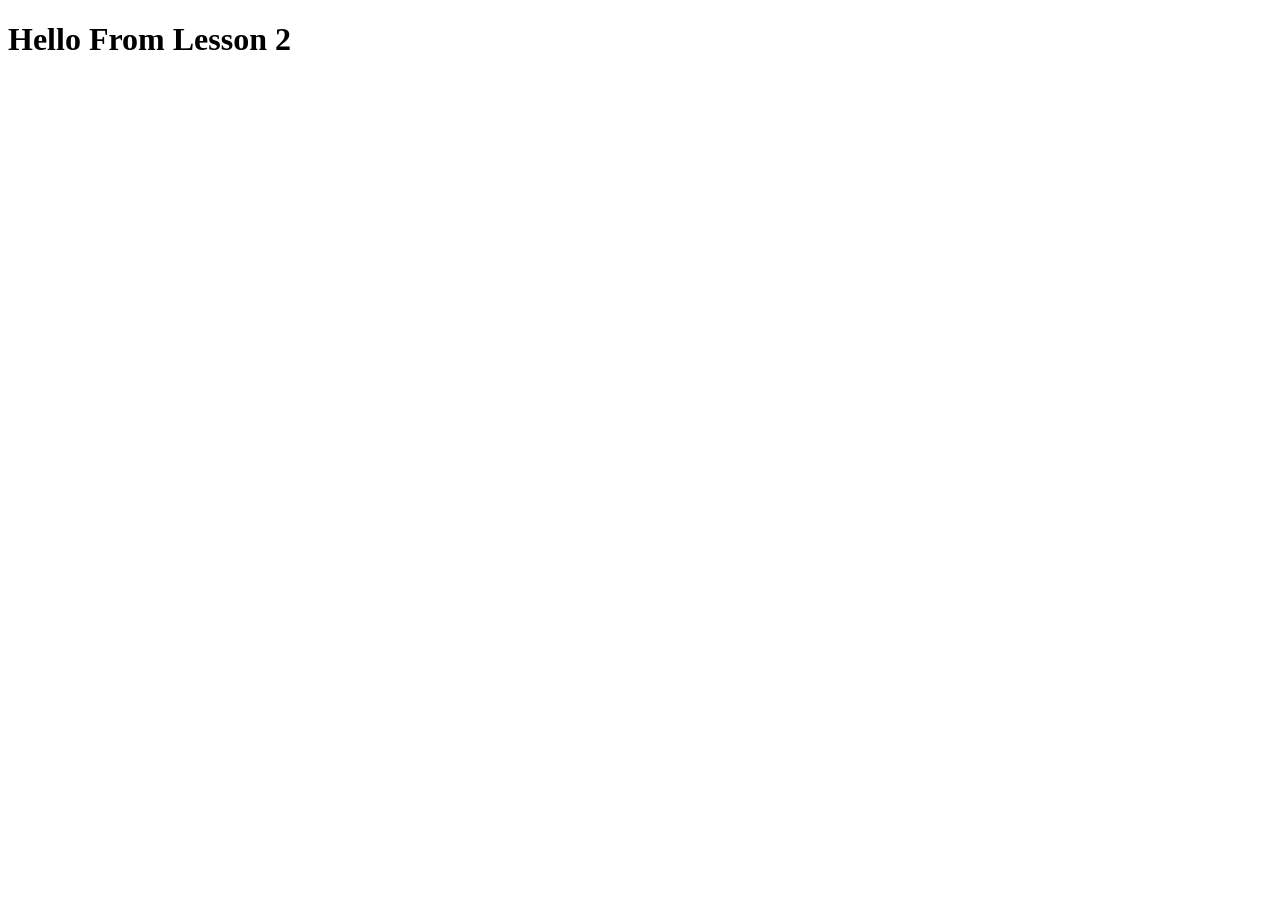
<file: lesson02/index.html>
<!DOCTYPE html>
<html lang="en">
<head>
   <meta charset="UTF-8">
   <meta http-equiv="X-UA-Compatible" content="IE=edge">
   <meta name="viewport" content="width=device-width, initial-scale=1.0">
   <title>Lesson 2</title>
</head>
<body>
   <h1>Hello From Lesson 2</h1>
</body>
</html>
</file>
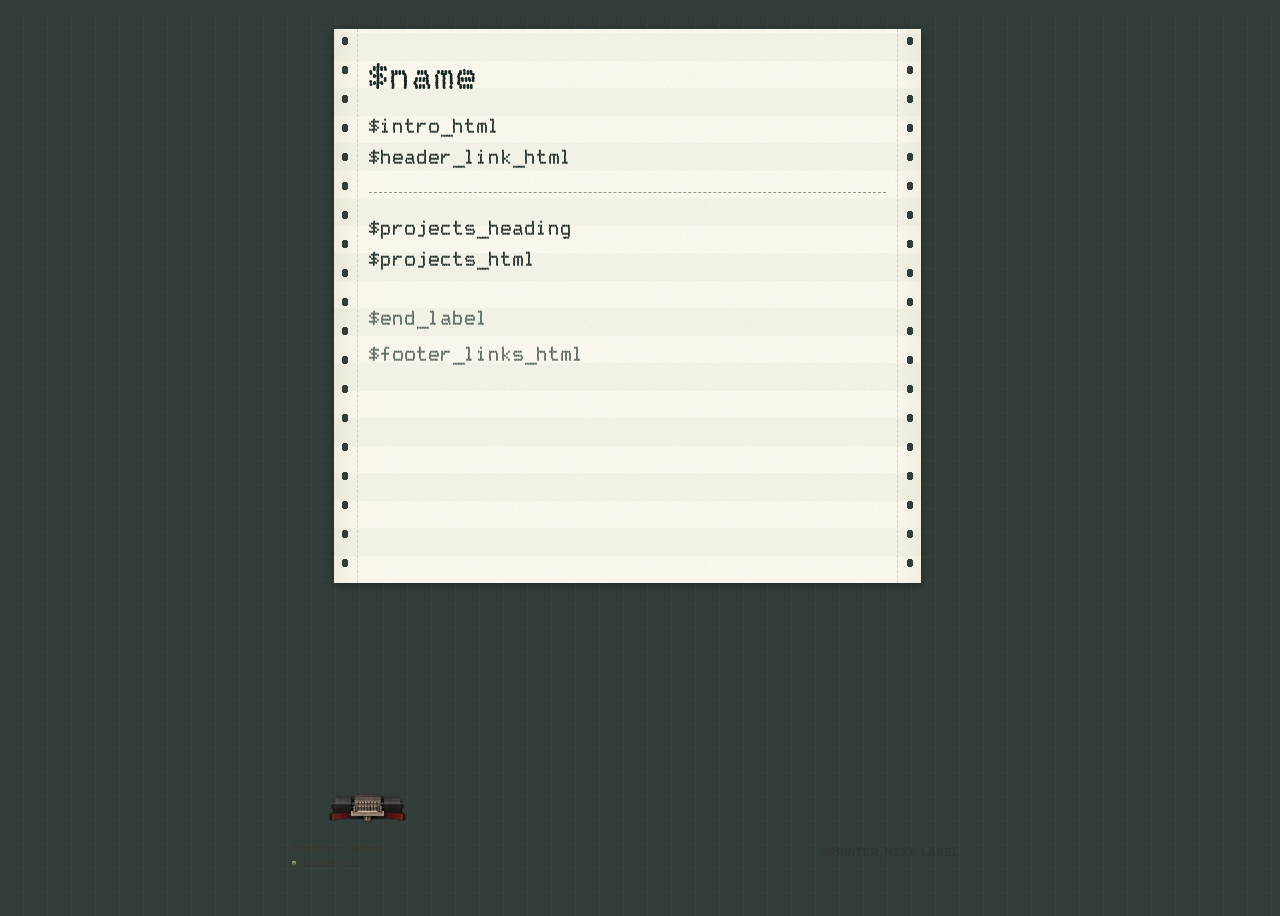
<file: templates/index.html>
<!doctype html>
<html lang="en">
<head>
  <meta charset="utf-8">
  <meta name="viewport" content="width=device-width, initial-scale=1">
  <meta name="description" content="$description">
  <meta name="theme-color" content="#303d38">
  <title>$title</title>
  <link rel="canonical" href="$url">
  <link rel="icon" href="/assets/printer.svg" type="image/svg+xml">
  <link rel="preload" href="/assets/DotMatrix-Bold.woff2" as="font" type="font/woff2" crossorigin>
  <link rel="stylesheet" href="/assets/printer.css?v=$css_version">
  <script src="/assets/printer.js?v=$js_version" defer></script>
</head>
<body>
  <svg class="print-effects" width="0" height="0" aria-hidden="true" focusable="false" xmlns="http://www.w3.org/2000/svg">
    <defs>
      <!-- Image brightness determines the size of each ink dot. -->
      <filter id="ribbon-print" x="0" y="0" width="100%" height="100%" color-interpolation-filters="sRGB">
        <feColorMatrix in="SourceGraphic" type="saturate" values="0" result="gray"/>
        <feImage x="0" y="0" width="3" height="3" href="data:image/svg+xml,%3Csvg%20xmlns%3D%22http%3A%2F%2Fwww.w3.org%2F2000%2Fsvg%22%20width%3D%2212%22%20height%3D%2212%22%20viewBox%3D%220%200%2012%2012%22%3E%3Cdefs%3E%3CradialGradient%20id%3D%22d%22%20cx%3D%2250%25%22%20cy%3D%2250%25%22%20r%3D%2271%25%22%3E%3Cstop%20offset%3D%220%22%20stop-color%3D%22black%22%2F%3E%3Cstop%20offset%3D%221%22%20stop-color%3D%22white%22%2F%3E%3C%2FradialGradient%3E%3C%2Fdefs%3E%3Crect%20width%3D%2212%22%20height%3D%2212%22%20fill%3D%22url%28%23d%29%22%2F%3E%3C%2Fsvg%3E" result="cell"/>
        <feTile in="cell" result="screen"/>
        <feComposite in="gray" in2="screen" operator="arithmetic" k1="0" k2="1" k3="1" k4="-0.5" result="screened"/>
        <feComponentTransfer in="screened" result="dots">
          <feFuncR type="discrete" tableValues="0 1"/>
          <feFuncG type="discrete" tableValues="0 1"/>
          <feFuncB type="discrete" tableValues="0 1"/>
        </feComponentTransfer>
        <feComponentTransfer in="dots" result="ink">
          <feFuncR type="table" tableValues="0.094 0.984"/>
          <feFuncG type="table" tableValues="0.157 0.973"/>
          <feFuncB type="table" tableValues="0.141 0.925"/>
        </feComponentTransfer>
        <feComposite in="ink" in2="SourceGraphic" operator="in" result="print"/>
        <feGaussianBlur in="print" stdDeviation="0.12"/>
      </filter>
      <filter id="ribbon-print-fine" x="0" y="0" width="100%" height="100%" color-interpolation-filters="sRGB">
        <feColorMatrix in="SourceGraphic" type="saturate" values="0" result="gray"/>
        <feImage x="0" y="0" width="2" height="2" href="data:image/svg+xml,%3Csvg%20xmlns%3D%22http%3A%2F%2Fwww.w3.org%2F2000%2Fsvg%22%20width%3D%2212%22%20height%3D%2212%22%20viewBox%3D%220%200%2012%2012%22%3E%3Cdefs%3E%3CradialGradient%20id%3D%22d%22%20cx%3D%2250%25%22%20cy%3D%2250%25%22%20r%3D%2271%25%22%3E%3Cstop%20offset%3D%220%22%20stop-color%3D%22black%22%2F%3E%3Cstop%20offset%3D%221%22%20stop-color%3D%22white%22%2F%3E%3C%2FradialGradient%3E%3C%2Fdefs%3E%3Crect%20width%3D%2212%22%20height%3D%2212%22%20fill%3D%22url%28%23d%29%22%2F%3E%3C%2Fsvg%3E" result="cell"/>
        <feTile in="cell" result="screen"/>
        <feComposite in="gray" in2="screen" operator="arithmetic" k1="0" k2="1" k3="1" k4="-0.5" result="screened"/>
        <feComponentTransfer in="screened" result="dots">
          <feFuncR type="discrete" tableValues="0 1"/>
          <feFuncG type="discrete" tableValues="0 1"/>
          <feFuncB type="discrete" tableValues="0 1"/>
        </feComponentTransfer>
        <feComponentTransfer in="dots" result="ink">
          <feFuncR type="table" tableValues="0.153 0.980"/>
          <feFuncG type="table" tableValues="0.173 0.976"/>
          <feFuncB type="table" tableValues="0.161 0.953"/>
        </feComponentTransfer>
        <feComposite in="ink" in2="SourceGraphic" operator="in" result="print"/>
        <feGaussianBlur in="print" stdDeviation="0.12"/>
      </filter>
    </defs>
  </svg>

  <a class="skip-link" href="#projects">Skip to content</a>
  <main id="project-printer" class="site-shell">
    <div class="bench">
      <div class="printer-rear printer-frame" aria-hidden="true"><picture class="case-photo" aria-hidden="true">
          <source media="(max-width: 600px)" srcset="/assets/printer-receipt-compact.webp?v=$receipt_photo_version">
          <img class="case-image" src="/assets/printer-impact-compact.webp?v=$impact_photo_version" width="2172" height="724" alt="" decoding="async" fetchpriority="high">
        </picture></div>
      <div class="paper-window" tabindex="0" role="region" aria-label="Scrollable printout">
        <div class="paper-content">
        <div class="sheet">
          <header class="print-header">
            <h1>$name</h1>
            <div class="intro markdown">$intro_html</div>
            $header_link_html
          </header>
          <section id="projects" aria-label="Printed content">
            <p class="paper-intro">$projects_heading</p>
            $projects_html
          </section>
          <footer class="end-note">
            <p>$end_label</p>
            $footer_links_html
          </footer>
        </div>
        </div>
      </div>
      <div class="printer printer-frame" aria-label="Project paper feed" data-ready="$printer_ready" data-printing="$printer_printing" data-end="$printer_end">
        <picture class="case-photo" aria-hidden="true">
          <source media="(max-width: 600px)" srcset="/assets/printer-receipt-compact.webp?v=$receipt_photo_version">
          <img class="case-image" src="/assets/printer-impact-compact.webp?v=$impact_photo_version" width="2172" height="724" alt="" decoding="async" fetchpriority="high">
        </picture>
        <div class="head-track" aria-hidden="true"><img class="writer-head" src="/assets/printer-impact-head.webp?v=$head_photo_version" alt="" decoding="async"></div>
        <div class="output-slot" aria-hidden="true"></div>
        <div class="front-panel">
          <div class="device-label" aria-hidden="true"><strong><span class="matrix-label">$printer_label</span><span class="receipt-label">$printer_receipt_label</span></strong><div class="status"><i class="status-light"></i><span>$printer_ready</span></div></div>
          <button class="feed" type="button" hidden aria-label="$printer_next_description">$printer_next_label</button>
        </div>
      </div>
    </div>
  </main>
</body>
</html>
</file>
<file: assets/printer.css>
@font-face { font-family:"Printer DotMatrix"; font-weight:700; font-style:normal; font-display:swap; src:url("DotMatrix-Bold.woff2") format("woff2"); }
@font-face { font-family:"Printer DotMatrix"; font-weight:700; font-style:italic; font-display:swap; src:url("DotMatrix-BoldItalic.woff2") format("woff2"); }

html { height:100%; background:#303d38; scroll-padding-bottom:var(--printer-clearance,190px); }
body { height:100%; overflow:hidden; margin:0; background:repeating-linear-gradient(0deg,transparent 0 23px,#697c6819 23px 24px),repeating-linear-gradient(90deg,transparent 0 23px,#697c6819 23px 24px),#303d38; }
[hidden] { display:none !important; }
.site-shell { width:100%; max-width:860px; margin:16px auto 0; }
.skip-link { position:absolute; top:8px; left:8px; z-index:10; padding:12px; color:#155495; background:#fbf8ec; transform:translateY(-160%); }
.skip-link:focus { transform:none; }
#project-printer { --desk:#303d38; --desk-line:#697c6819; --paper:#fbf8ec; --ink:#182824; --link:#155495; --stripe:#648d640c; --printer-clearance:calc(25dvh + 60px); --matrix-machine-width:min(calc(100vw + 24px),850px);
 --paper-grain:url("data:image/svg+xml,%3Csvg xmlns='http://www.w3.org/2000/svg' width='180' height='180'%3E%3Cfilter id='p'%3E%3CfeTurbulence type='fractalNoise' baseFrequency='.68 .2' numOctaves='3' stitchTiles='stitch'/%3E%3CfeColorMatrix type='saturate' values='0'/%3E%3C/filter%3E%3Cpath fill='%23808080' filter='url(%23p)' opacity='.055' d='M0 0h180v180H0z'/%3E%3C/svg%3E");
}
#project-printer * { box-sizing:border-box; }
#project-printer .bench { padding:0; }
/* The viewport clips native scrolling; its edge never waits on a scroll handler. */
#project-printer .paper-window { position:fixed; inset:0; z-index:1; overflow-x:hidden; overflow-y:auto; overscroll-behavior-y:none; scroll-padding-bottom:var(--printer-clearance,190px); clip-path:polygon(0 0,100% 0,100% 100%,calc(100% - 18px) 100%,calc(100% - 18px) var(--paper-exit-y,75vh),0 var(--paper-exit-y,75vh)); }
#project-printer .paper-window:focus-visible { outline:0; }
#project-printer .paper-window:focus-visible .sheet { outline:1px dotted #4b695b; outline-offset:3px; }
#project-printer .paper-content { width:calc(100% - 26px); max-width:834px; margin:0 auto; padding:29px 0 16px; }
#project-printer .sheet { position:relative; width:calc(var(--matrix-machine-width) * .69); left:calc(var(--matrix-machine-width) * -.015); margin:0 auto; padding:26px 35px var(--printer-clearance,190px); color:var(--ink); background-color:var(--paper); background-image:linear-gradient(90deg,#b4ab8620,transparent 25px,transparent calc(100% - 25px),#b4ab861a),var(--paper-grain),repeating-linear-gradient(0deg,transparent 0 27px,var(--stripe) 27px 55px); box-shadow:0 2px 9px #0005; font:700 20px/1.55 'Printer DotMatrix',monospace; font-synthesis:none; overflow-wrap:anywhere; }
#project-printer .sheet::before,#project-printer .sheet::after { content:""; position:absolute; top:0; bottom:0; width:23px; border-inline-end:1px dashed #afa98c77; background:radial-gradient(ellipse 3.5px 4.5px at 11px 12px,var(--desk) 96%,transparent 100%) 0 0/23px 29px repeat-y; pointer-events:none; }
#project-printer .sheet::before { left:0; }
#project-printer .sheet::after { right:0; transform:scaleX(-1); }
#project-printer .print-header { padding-bottom:19px; border-bottom:1px dashed #8c9989; }
#project-printer h1 { margin:0 0 13px; font:inherit; font-size:36px; line-height:1.2; }
#project-printer h2 { margin:0 0 12px; font:inherit; font-size:28px; line-height:1.3; }
#project-printer .intro p { margin:0 0 13px; }
#project-printer .sheet a { color:var(--link); font:inherit; text-decoration:underline dotted 2px; text-underline-offset:4px; }
#project-printer .sheet a:hover { background:#15549510; }
#project-printer .sheet a.stamp-link { display:inline-flex; align-items:center; justify-content:center; gap:.6em; max-width:100%; min-height:44px; padding:5px 10px; border:2px dotted #315f83; color:#174f7e; background:transparent; text-transform:uppercase; font-size:18px; line-height:1.5; text-decoration-thickness:1px; }
#project-printer .sheet a.stamp-link:hover { color:#123e66; background:#315f8312; border-color:#174f7e; text-decoration-thickness:2px; }
#project-printer .stamp-link span { white-space:nowrap; }
#project-printer .print-header .stamp-link { margin-top:2px; }
#project-printer .paper-intro { margin:0; padding:20px 0 0; }
#project-printer .paper-entry { position:relative; padding:25px 0 23px; border-bottom:1px dashed #8c9989; }
#project-printer .entry-label { margin:0 0 10px; color:#52645d; font-size:15px; line-height:1.5; }
#project-printer .paper-entry p { margin:0 0 14px; }
#project-printer .paper-entry .entry-label { margin-bottom:10px; }
#project-printer .entry-links { display:flex; flex-wrap:wrap; align-items:center; gap:12px; }
#project-printer .fold-line { position:relative; height:9px; margin-inline:-15px; background:linear-gradient(0deg,#fff3,transparent 45%,#7b735b10 48%,transparent 60%); pointer-events:none; }
#project-printer .end-note { padding-top:23px; color:#52645d; }
#project-printer .end-note p { margin:5px 0; }
#project-printer .end-note .stamp-link { margin-top:6px; }

/* The back cover sits behind the paper; the photographed front occludes it. */
#project-printer .printer-frame { position:fixed; left:50%; bottom:-12px; width:var(--matrix-machine-width); aspect-ratio:3; transform:translateX(-50%); pointer-events:none; --paper-exit:42%; }
#project-printer .printer-rear { z-index:0; }
#project-printer .printer { z-index:2; }
#project-printer .case-photo { position:absolute; inset:0; display:block; }
#project-printer .case-image { display:block; width:100%; height:100%; object-fit:fill; }
#project-printer .printer-rear .case-photo { clip-path:inset(0 0 calc(100% - var(--paper-exit)) 0); }
#project-printer .printer .case-photo { clip-path:inset(var(--paper-exit) 0 0 0); filter:drop-shadow(0 6px 5px #08100970); }
#project-printer .head-track { position:absolute; left:13%; right:17%; top:55%; height:18%; overflow:hidden; }
#project-printer .writer-head { position:absolute; width:14%; height:auto; bottom:0; animation:carriage-scan .8s linear infinite alternate; animation-play-state:paused; }
#project-printer .printing .writer-head { animation-play-state:running; }
@keyframes carriage-scan { from { transform:translateX(0); } to { transform:translateX(var(--head-travel,0px)); } }
@media(prefers-reduced-motion:reduce) { #project-printer .writer-head { animation:none; transform:translateX(calc(var(--head-travel,0px) / 2)); } }
#project-printer .output-slot { position:absolute; left:14%; right:17%; top:var(--paper-exit); height:0; }
#project-printer .front-panel { position:absolute; inset:0; }
#project-printer .device-label { position:absolute; left:9%; bottom:15%; display:grid; gap:1px; color:#393a31; }
#project-printer .device-label strong { font:600 clamp(8px,1.1vw,11px)/1.2 Arial,sans-serif; letter-spacing:1.4px; }
#project-printer .receipt-label { display:none; }
#project-printer .status { display:flex; align-items:center; gap:7px; font:clamp(8px,1vw,10px)/1.3 Arial,sans-serif; }
#project-printer .status-light { width:4px; height:4px; border-radius:50%; background:#637548; box-shadow:0 0 0 1px #39412d,inset 0 1px #bec79b; }
#project-printer .printing .status-light { background:#d3a848; }
#project-printer .feed { position:absolute; left:70.5%; top:72.5%; width:18%; height:13%; min-height:38px; padding:0 5px; border:0; border-radius:5px; background:transparent; color:#30312b; font:700 11px/1.2 Arial,sans-serif; text-transform:uppercase; letter-spacing:.2px; cursor:pointer; pointer-events:auto; }
#project-printer .feed:hover { background:#fff5d914; }
#project-printer .feed:active { color:#151b13; background:#282d1c12; transform:translateY(1px); }
#project-printer .feed:disabled { opacity:.55; cursor:default; }
#project-printer a:focus-visible,#project-printer button:focus-visible,#project-printer summary:focus-visible,#project-printer .table-scroll:focus-visible { outline:2px dashed #155495; outline-offset:5px; }

#project-printer .markdown { font:700 20px/1.55 'Printer DotMatrix',monospace; }
#project-printer .markdown > :first-child { margin-top:0; }
#project-printer .markdown > :last-child { margin-bottom:0; }
#project-printer .markdown :is(h1,h2,h3,h4,h5,h6) { margin:1.2em 0 .5em; font-family:'Printer DotMatrix',monospace; font-weight:700; line-height:1.35; letter-spacing:0; }
#project-printer .markdown h1 { font-size:32px; }
#project-printer .markdown h2 { font-size:28px; }
#project-printer .markdown h3 { font-size:25px; }
#project-printer .markdown h4 { font-size:23px; }
#project-printer .markdown h5 { font-size:21px; text-transform:uppercase; }
#project-printer .markdown h6 { font-size:20px; text-decoration:underline dotted; text-underline-offset:5px; }
#project-printer .markdown strong { text-shadow:.35px 0 currentColor,-.35px 0 currentColor; }
#project-printer .markdown em { font-style:italic; }
#project-printer .markdown del { text-decoration-thickness:2px; }
#project-printer .markdown :is(ul,ol) { margin:14px 0; padding-left:1.6em; }
#project-printer .markdown li { margin:.3em 0; padding-left:.15em; }
#project-printer .markdown li :is(ul,ol) { margin:.3em 0; }
#project-printer .markdown .task-list { list-style:none; padding-left:1.4em; }
#project-printer .markdown .task-list-item { position:relative; }
#project-printer .markdown .task-list-item input { appearance:none; -webkit-appearance:none; position:absolute; left:-1.4em; top:.27em; margin:0; width:.9em; height:.9em; font:inherit; border:2px dotted var(--ink); border-radius:0; opacity:1; background:none; }
#project-printer .markdown .task-list-item input:checked::after { content:'x'; position:absolute; left:0; top:-.47em; color:var(--ink); }
#project-printer .markdown blockquote { margin:18px 0; padding:3px 0 3px 16px; border-left:3px dotted #718276; }
#project-printer .markdown blockquote > :last-child { margin-bottom:0; }
#project-printer .markdown hr { margin:26px 0; border:0; border-top:2px dotted #8c9989; }
#project-printer .markdown :is(code,kbd,samp) { font:inherit; font-size:.9em; padding:1px 4px; border:1px dotted #8c9989; background:#648d640c; box-decoration-break:clone; }
#project-printer .markdown pre,#project-printer .markdown .highlight { max-width:100%; overflow-x:auto; }
#project-printer .markdown pre { margin:18px 0; padding:12px; border:2px dotted #8c9989; background:#648d640c; font:700 18px/1.5 'Printer DotMatrix',monospace; overflow-wrap:normal; tab-size:4; }
#project-printer .markdown pre code { padding:0; border:0; background:none; font:inherit; }
#project-printer .markdown pre :is(span,a) { color:inherit; font:inherit; background:none; }
#project-printer .markdown .table-scroll { max-width:100%; overflow-x:auto; margin:18px 0; scrollbar-color:#8c9989 #fbf8ec; }
#project-printer .markdown table { width:100%; min-width:360px; border-collapse:collapse; font:inherit; font-size:18px; overflow-wrap:normal; }
#project-printer .markdown th,#project-printer .markdown td { padding:9px 12px; border:1px dotted #8c9989; text-align:left; vertical-align:top; }
#project-printer .markdown th { background:#648d640c; text-shadow:.35px 0 currentColor; }
#project-printer .markdown img { display:block; margin:18px 0; max-width:100%; height:auto; padding:5px; border:1px dotted #8c9989; }
/* Color photographs use the same fine ink dots and broken edge as the personal site. */
.print-effects { position:absolute; pointer-events:none; }
#project-printer .markdown .print-image {
 display:block;
 margin:18px 0;
 mix-blend-mode:multiply;
 -webkit-mask-image:url('print-edge.svg');
 mask-image:url('print-edge.svg');
 -webkit-mask-size:100% 100%;
 mask-size:100% 100%;
 -webkit-mask-repeat:no-repeat;
 mask-repeat:no-repeat;
}
#project-printer .markdown .print-image img {
 width:100%;
 padding:0;
 margin:0;
 border:0;
 filter:none;
 opacity:1;
 -webkit-mask-image:url('fine-dots.svg');
 mask-image:url('fine-dots.svg');
 -webkit-mask-size:1.7px 1.7px;
 mask-size:1.7px 1.7px;
 -webkit-mask-repeat:repeat;
 mask-repeat:repeat;
}

#project-printer .markdown dt { margin-top:14px; text-shadow:.35px 0 currentColor; }
#project-printer .markdown dd { margin:5px 0 14px 1.4em; }
#project-printer .markdown abbr[title] { text-decoration:underline dotted; text-underline-offset:4px; cursor:help; }
#project-printer .markdown .footnote { margin-top:24px; font-size:18px; }
#project-printer .markdown .footnote p { font-size:18px; }
#project-printer .markdown sup { font-size:.75em; line-height:0; }
#project-printer .markdown details { margin:18px 0; padding:12px 0; border-block:2px dotted #8c9989; }
#project-printer .markdown summary { color:var(--link); cursor:pointer; text-decoration:underline dotted; text-underline-offset:4px; }
#project-printer .markdown details[open] summary { margin-bottom:14px; }
/* Crop the case wings on phones so the receipt uses the available width.
   The paper and the photographed slot share the same machine measurement. */
@media(max-width:600px) {
 .site-shell { width:calc(100% - 16px); max-width:440px; margin-top:15px; }
 #project-printer { --paper:#faf9f3; --ink:#272c29; --link:#185079; --receipt-machine-width:min(calc(100vw + 60px),620px); }
 #project-printer .paper-content { width:100%; max-width:none; padding:10px 0 10px; }
 #project-printer .sheet { width:calc(var(--receipt-machine-width) * .74); max-width:none; left:0; padding:18px 14px var(--printer-clearance,190px); background-image:linear-gradient(90deg,#d3cfc033,transparent 9px,transparent calc(100% - 8px),#c9c6b933),var(--paper-grain); box-shadow:0 0 0 1px #e8e4d14d,2px 3px 10px #08140c60; font:600 15px/1.65 'Courier New',Courier,monospace; }
 #project-printer .sheet::before { top:-5px; bottom:auto; left:0; width:100%; height:6px; border:0; background:linear-gradient(135deg,transparent 50%,var(--paper) 51%) 0 0/8px 8px repeat-x,linear-gradient(225deg,transparent 50%,var(--paper) 51%) 0 0/8px 8px repeat-x; }
 #project-printer .sheet::after { top:0; right:0; width:3px; border:0; background:linear-gradient(90deg,#e0ddcc44,transparent); transform:none; }
 #project-printer .markdown { font:inherit; }
 #project-printer h1 { font-size:23px; line-height:1.25; letter-spacing:-1px; }
 #project-printer h2 { font-size:22px; line-height:1.35; letter-spacing:-.6px; }
 #project-printer .print-header { padding-bottom:16px; border-color:#8d9186; }
 #project-printer .paper-intro { padding-top:16px; }
 #project-printer .paper-entry { padding:18px 0; border-color:#a4a69b; }
 #project-printer .entry-label { font-size:12px; color:#596057; }
 #project-printer .sheet a.stamp-link { min-height:44px; padding:6px 8px; border-width:1px; font-size:13px; font-weight:700; }
 #project-printer .entry-links { gap:8px; }
 #project-printer .fold-line { display:none; }
 #project-printer .markdown :is(h1,h2,h3,h4,h5,h6) { font-family:inherit; letter-spacing:-.5px; }
 #project-printer .markdown h1 { font-size:26px; }
 #project-printer .markdown h2 { font-size:23px; }
 #project-printer .markdown h3 { font-size:21px; }
 #project-printer .markdown h4 { font-size:19px; }
 #project-printer .markdown :is(h5,h6) { font-size:17px; }
 #project-printer .markdown :is(strong,dt,th) { text-shadow:none; }
 #project-printer .markdown pre { font:inherit; font-size:14px; padding:10px; }
 #project-printer .markdown :is(table,.footnote,.footnote p) { font-size:14px; }
 #project-printer .printer-frame { width:var(--receipt-machine-width); aspect-ratio:1.5; bottom:-8px; --paper-exit:61.2%; }
 #project-printer .output-slot { left:13%; right:13%; }
 #project-printer .head-track,#project-printer .matrix-label { display:none; }
 #project-printer .receipt-label { display:inline; }
 #project-printer .device-label { left:12%; top:auto; bottom:12%; gap:3px; color:#d3d3ca; }
 #project-printer .device-label strong { font-size:9px; letter-spacing:1.8px; }
 #project-printer .status { font-size:9px; color:#c3c4ba; }
 #project-printer .status-light { background:#83a169; box-shadow:0 0 0 1px #151e11; }
 #project-printer .feed { left:62.5%; top:74%; width:28.5%; height:14%; min-height:44px; font-size:10px; color:#272e2a; }
 #project-printer .printer button:focus-visible { outline-color:#edf0d8; }

}
@media(pointer:coarse) { #project-printer .feed { min-height:44px; } }
@media print {
 html,body { height:auto; overflow:visible; }
 body { background:white; }
 #project-printer .printer,#project-printer .printer-rear,.skip-link { display:none !important; }
 .site-shell { max-width:none; margin:0; }
 #project-printer .bench { padding:0; background:none; }
 #project-printer .sheet { width:100%; max-width:none; left:0; box-shadow:none; padding-bottom:20px; }
 #project-printer .paper-window { position:static; overflow:visible; clip-path:none; }
 #project-printer .paper-content { width:100%; max-width:none; padding:0; }
 #project-printer .table-scroll,#project-printer .markdown pre { overflow:visible; white-space:pre-wrap; }
}
</file>
